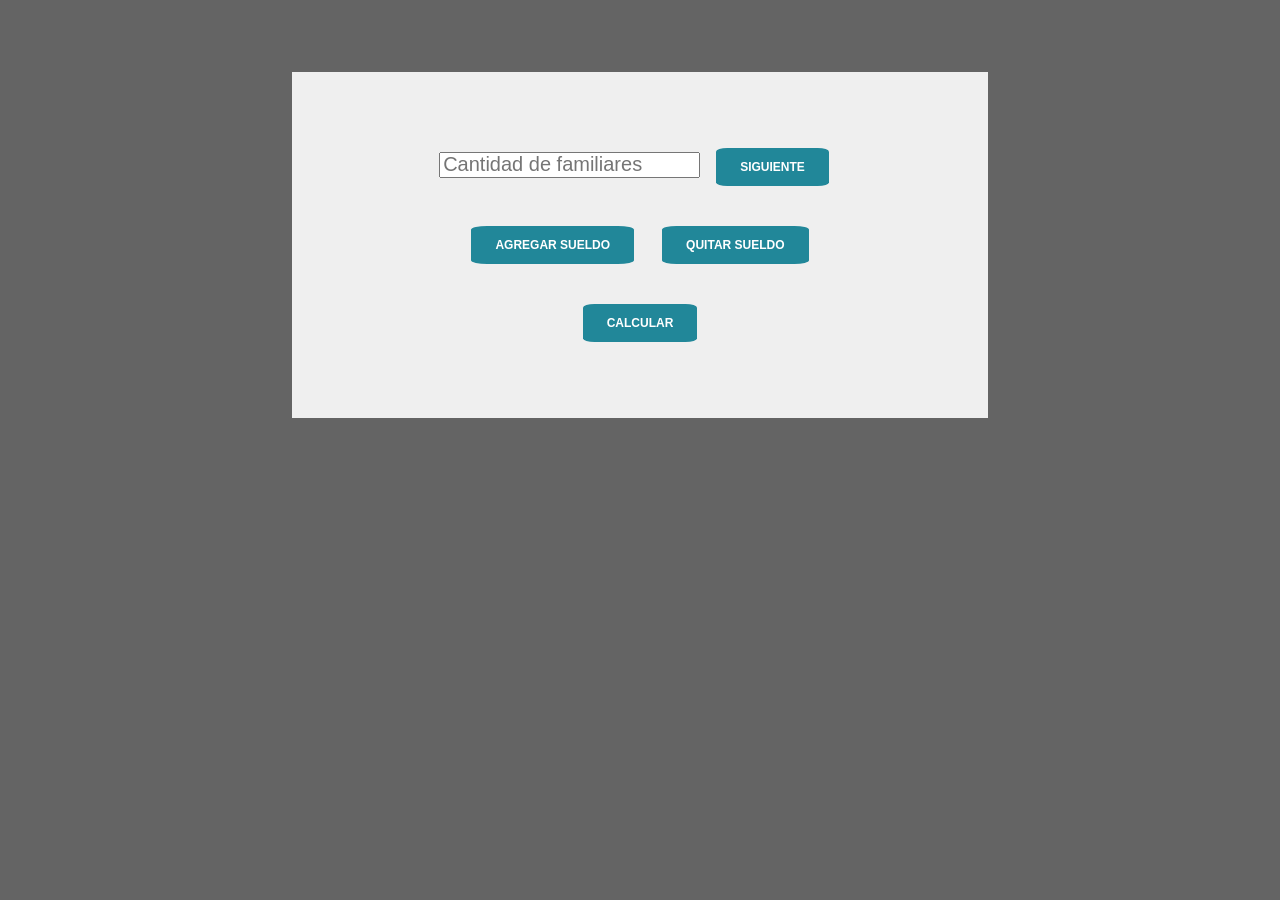
<file: tarea/clase-8/index.html>
<!DOCTYPE html>
<html lang="en">

<head>
    <meta charset="UTF-8">
    <meta name="viewport" content="width=device-width, initial-scale=1.0">
    <meta http-equiv="X-UA-Compatible" content="ie=edge">
    <title>Tarea Clase 8</title>
    <link rel="stylesheet" href="main.css">
</head>

<body>
    <form id="formulario" name="formulario">
        <section id="centro">
            <p>
                <input type="number" name="familiares" id="familiares" placeholder="Cantidad de familiares">
                <button id="siguiente">Siguiente</button>
            </p>
            <p name="familia" id="familia"></p>
            <button id="calcular-edades" class="ocultar">Calcular</button>
            <button id="resetear" class="ocultar">Empezar de nuevo</button>
            <ul id="info-edades" class="ocultar"></ul>
            <p>
                <button id="agregar-sueldo">Agregar Sueldo</button>
                <button id="quitar-sueldo">Quitar Sueldo</button>
            </p>
            <p id="sueldos">
            </p>
            <button id="calcular-sueldos">Calcular</button>
            <ul id="info-sueldos"></ul>
        </section>
    </form>
    <script type="text/javascript" src="main.js"></script>
    <script type="text/javascript" src="pruebas.js"></script>
</body>

</html>
</file>
<file: tarea/clase-8/main.css>
.ocultar {
    display: none;
}

#formulario {
    flex: 1 auto;
    width: 100%;
    height: 100%;
    padding: 4em 0;
    display: flex;
    flex-flow: column wrap;
    align-items: center;
    justify-content: space-around;
    background-color: rgb(100, 100, 100);
    
}

.error {
    border: 2px solid red;
}

#familiares {
    height: 20px;    
    font-size: 20px;
    text-align: justify;
}

#centro {
    background-color: #efefef;
    width: calc(100% - 10em);
    max-width: 600px;
    min-height: 250px;
    padding: 3em;
    flex: 0;
    text-align: center;
    z-index: 2;  
      
}


button {
    font-family: "Montserrat", sans-serif;
    font-weight: 700;
    font-size: 12px;
    padding: 1em 2em;
    margin: 1em;
    text-transform: uppercase;
    border: none;
    border-radius: 10% 10% 10% 10%;
    background: rgb(33, 135, 153);
    color: rgb(255, 255, 255);
    cursor: pointer;
    transition: all 0.3s ease-in-out;
}

body {
    background-color: rgb(100, 100, 100);
}
</file>
